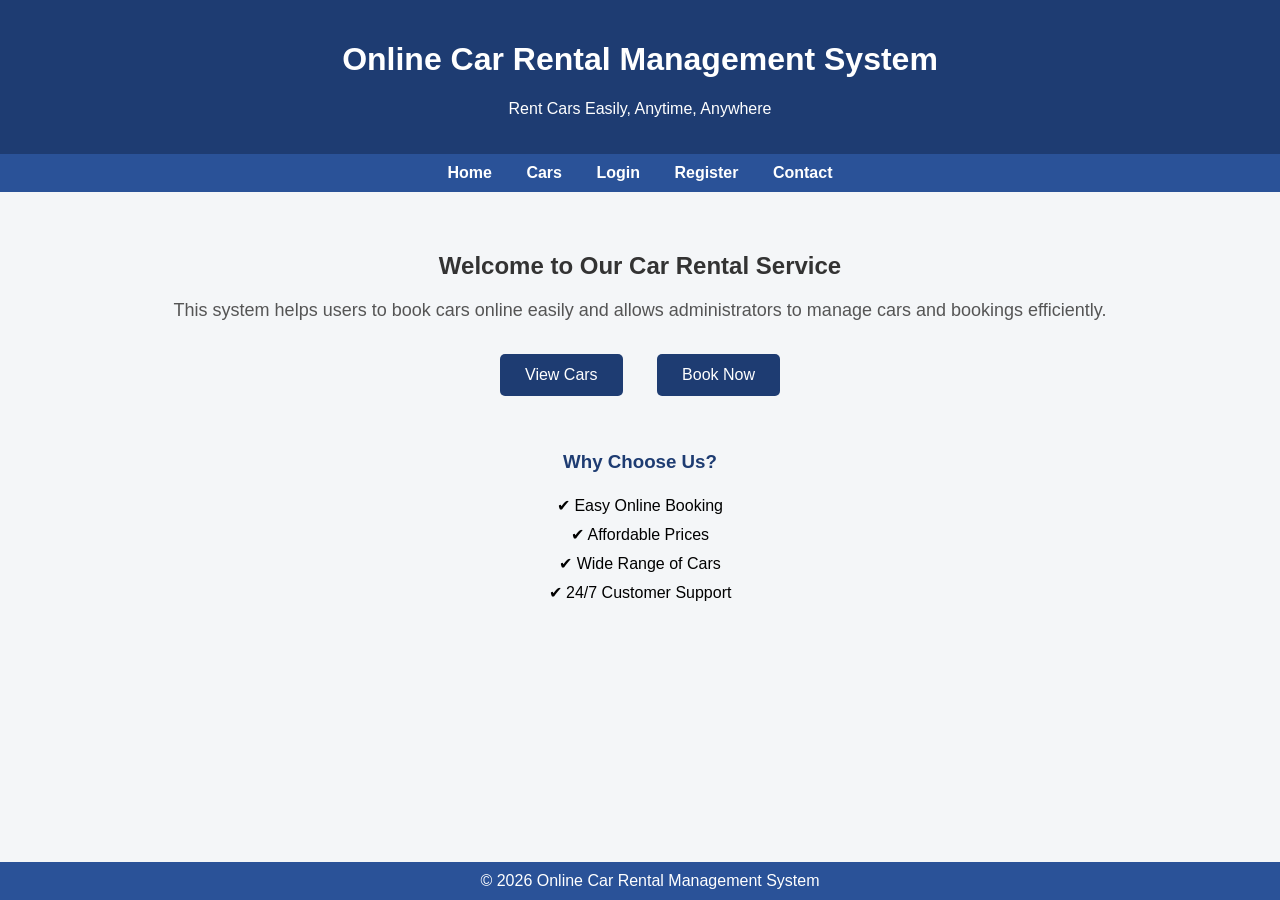
<file: index.html>
<!DOCTYPE html>
<html >
<head>
    
    <title>Online Car Rental Management System</title>
    <style>
        body {
            margin: 0;
            font-family: Arial, sans-serif;
            background-color: #f4f6f8;
        }

        /* Header */
        header {
            background-color: #1e3c72;
            color: white;
            padding: 20px;
            text-align: center;
        }

        /* Navigation bar */
        nav {
            background-color: #2a5298;
            padding: 10px;
            text-align: center;
        }

        nav a {
            color: white;
            margin: 0 15px;
            text-decoration: none;
            font-weight: bold;
        }

        nav a:hover {
            text-decoration: underline;
        }

        /* Main section */
        .main {
            padding: 40px;
            text-align: center;
        }

        .main h2 {
            color: #333;
        }

        .main p {
            font-size: 18px;
            color: #555;
        }

        /* Buttons */
        .btn {
            display: inline-block;
            margin: 15px;
            padding: 12px 25px;
            background-color: #1e3c72;
            color: white;
            text-decoration: none;
            border-radius: 5px;
            font-size: 16px;
        }

        .btn:hover {
            background-color: #16315d;
        }

        /* Features */
        .features {
            margin-top: 40px;
        }

        .features h3 {
            color: #1e3c72;
        }

        .features ul {
            list-style-type: none;
            padding: 0;
        }

        .features li {
            font-size: 16px;
            padding: 5px;
        }

        /* Footer */
        footer {
            background-color: #2a5298;
            color: white;
            text-align: center;
            padding: 10px;
            position: fixed;
            bottom: 0;
            width: 100%;
        }
    </style>
</head>

<body>

<header>
    <h1>Online Car Rental Management System</h1>
    <p>Rent Cars Easily, Anytime, Anywhere</p>
</header>

<nav>
    <a href="index.html">Home</a>
    <a href="cars.html">Cars</a>
    <a href="login.html">Login</a>
    <a href="register.html">Register</a>
    <a href="contact.html">Contact</a>
</nav>

<div class="main">
    <h2>Welcome to Our Car Rental Service</h2>
    <p>
        This system helps users to book cars online easily and allows
        administrators to manage cars and bookings efficiently.
    </p>

    <a href="cars.html" class="btn">View Cars</a>
    <a href="book-now.html" class="btn">Book Now</a>

    <div class="features">
        <h3>Why Choose Us?</h3>
        <ul>
            <li>✔ Easy Online Booking</li>
            <li>✔ Affordable Prices</li>
            <li>✔ Wide Range of Cars</li>
            <li>✔ 24/7 Customer Support</li>
        </ul>
    </div>
</div>

<footer>
    © 2026 Online Car Rental Management System
</footer>

</body>
</html>
</file>
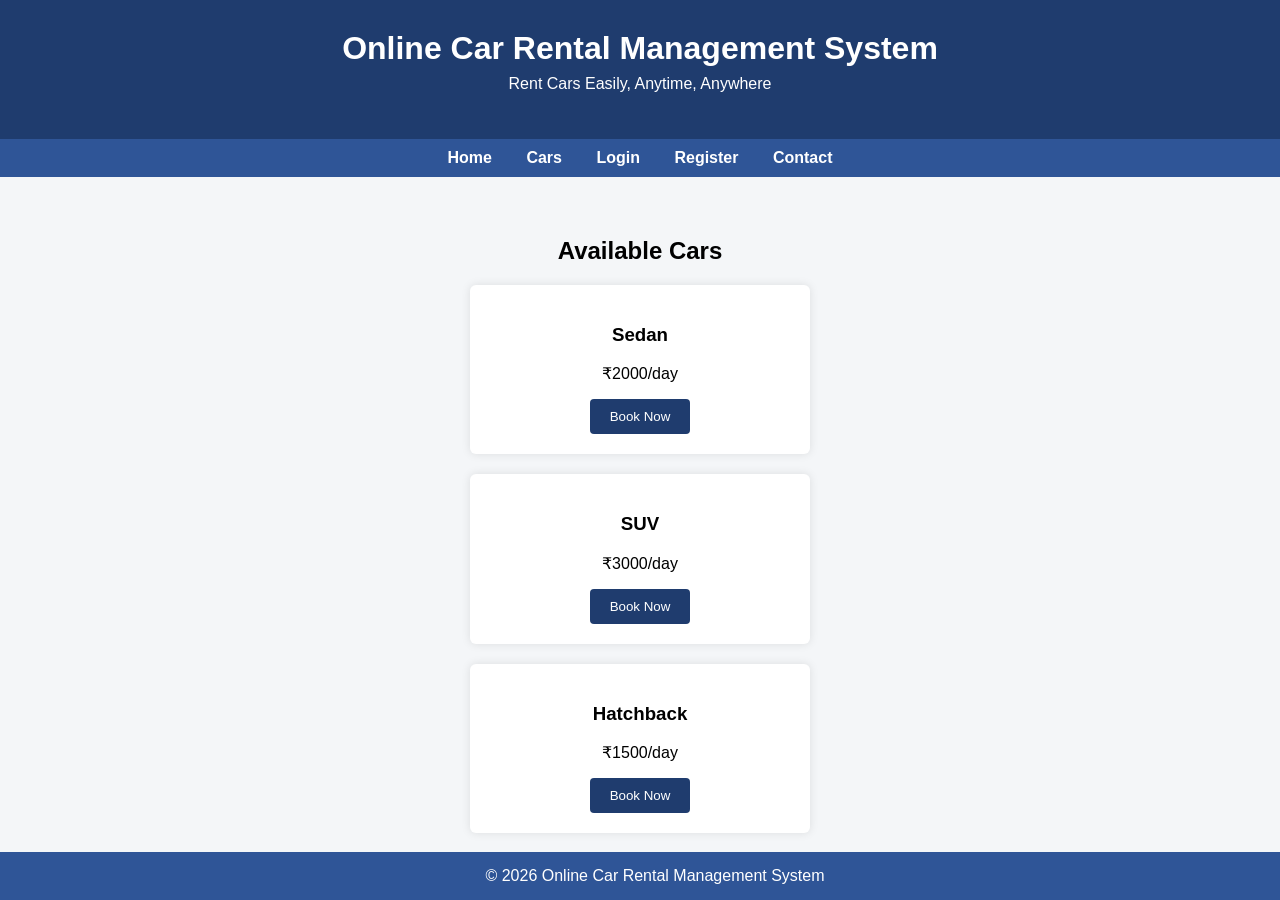
<file: cars.html>
<!DOCTYPE html>
<html>
<head>
    <title>Cars</title>
    <link rel="stylesheet" href="style.css">
</head>
<body>

<header>
    <h1>Online Car Rental Management System</h1>
    <p>Rent Cars Easily, Anytime, Anywhere</p>
</header>

<nav>
    <a href="index.html">Home</a>
    <a href="cars.html">Cars</a>
    <a href="login.html">Login</a>
    <a href="register.html">Register</a>
    <a href="contact.html">Contact</a>
</nav>

<div class="container">
    <h2>Available Cars</h2>

    <div class="card">
        <h3>Sedan</h3>
        <p>₹2000/day</p>
        <a href="book-now.html"><button>Book Now</button></a>
    </div>

    <div class="card">
        <h3>SUV</h3>
        <p>₹3000/day</p>
        <a href="book-now.html"><button>Book Now</button></a>
    </div>

    <div class="card">
        <h3>Hatchback</h3>
        <p>₹1500/day</p>
        <a href="book-now.html"><button>Book Now</button></a>
    </div>
</div>

<footer>
    © 2026 Online Car Rental Management System
</footer>

</body>
</html>
</file>
<file: style.css>
body {
    margin: 0;
    font-family: Arial, sans-serif;
    background-color: #f4f6f8;
}

header {
    background-color: #1f3c6e;
    color: white;
    text-align: center;
    padding: 30px 10px;
}

header h1 {
    margin: 0;
}

header p {
    margin-top: 8px;
}

nav {
    background-color: #2f5597;
    padding: 10px;
    text-align: center;
}

nav a {
    color: white;
    margin: 0 15px;
    text-decoration: none;
    font-weight: bold;
}

nav a:hover {
    text-decoration: underline;
}

.container {
    padding: 40px;
    text-align: center;
}

.card {
    background: white;
    padding: 20px;
    margin: 20px auto;
    width: 300px;
    border-radius: 6px;
    box-shadow: 0 0 10px rgba(0,0,0,0.1);
}

input, textarea, select {
    width: 90%;
    padding: 10px;
    margin: 10px 0;
}

button {
    background-color: #1f3c6e;
    color: white;
    padding: 10px 20px;
    border: none;
    cursor: pointer;
    border-radius: 4px;
}

button:hover {
    background-color: #16305a;
}

footer {
    background-color: #2f5597;
    color: white;
    text-align: center;
    padding: 15px;
    position: fixed;
    width: 100%;
    bottom: 0;
}
</file>
